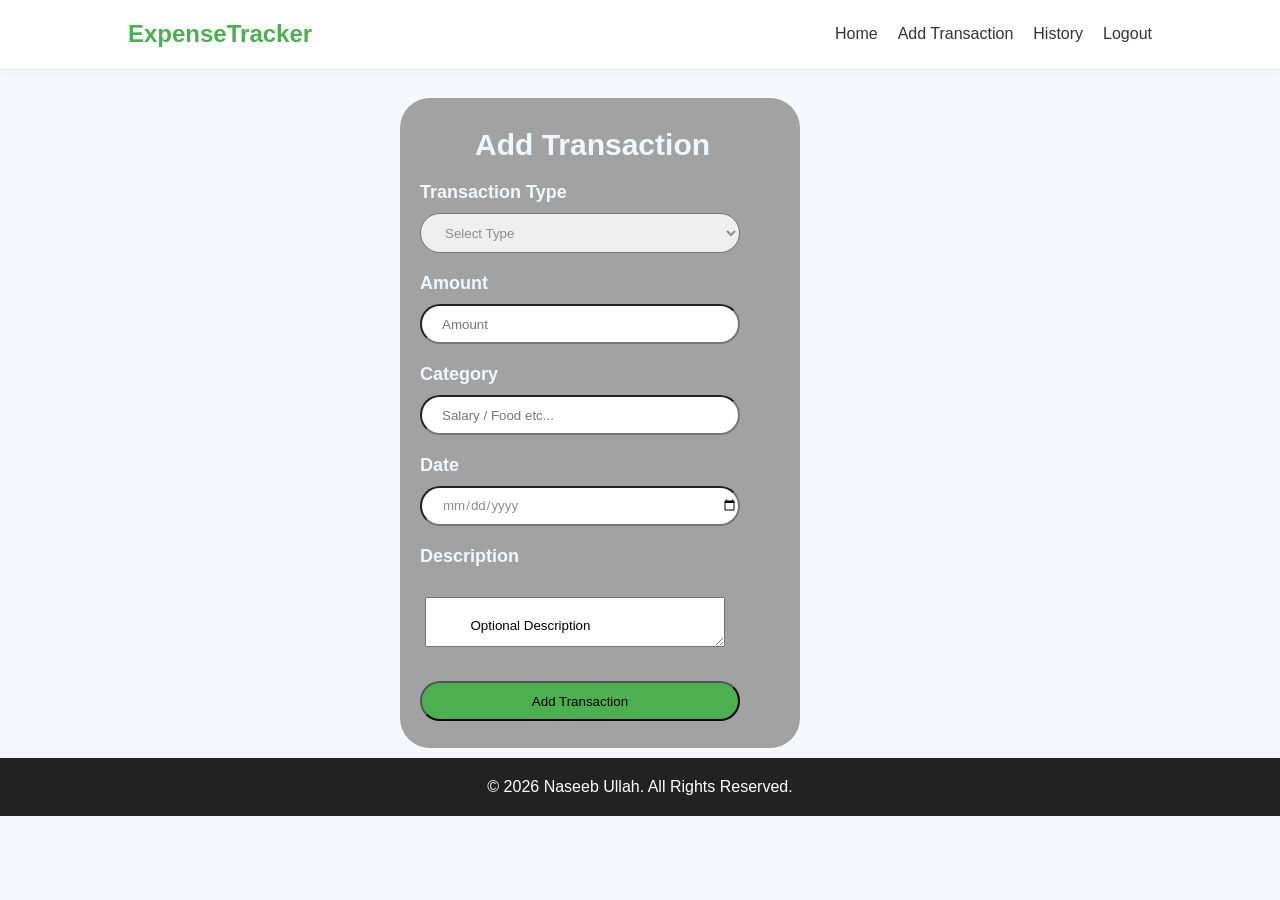
<file: add-transaction.html>
<!DOCTYPE html>
<html lang="en">
<head>
<meta charset="UTF-8">
<meta name="viewport" content="width=device-width, initial-scale=1.0">
<title> Add Transaction </title>
<link rel="stylesheet" href="/add-transaction.css">
</head>
<body>
<nav>
<h2>ExpenseTracker</h2>
<ul>
<li><a href="/index.html">Home</a></li>
<li><a href="/add-transaction.html">Add Transaction</a></li>
<li><a href="/transactions.html">History</a></li>
<li><a href="#">Logout</a></li>
</ul>
</nav>

<section class="main">
    <h1> Add Transaction </h1>

    <form action="">

        <label for="Type">Transaction Type</label>
        <select name="Type" id="Type">
            <option value="">Select Type</option>
            <option value="Income">Income</option>
            <option value="Expense">Expense</option>
        </select>

        <label for="Amount">Amount</label>
        <input type="number" placeholder="Amount" class="Amount">

        <label for="Amount">Category</label>
        <input type="text" placeholder="Salary / Food etc...    " class="Amount">

        <label for="Amount">Date</label>
        <input type="date" placeholder="Date" class="Amount">

        <label for="Amount">Description</label>
        <textarea name="Description" id="Description">
            Optional Description
        </textarea>
    </form>
    <button type="submit" class="btn">Add Transaction </button>
</section>


<footer>
<p>© 2026 Naseeb Ullah. All Rights Reserved.</p>
</footer>

</body>
</html>
</file>
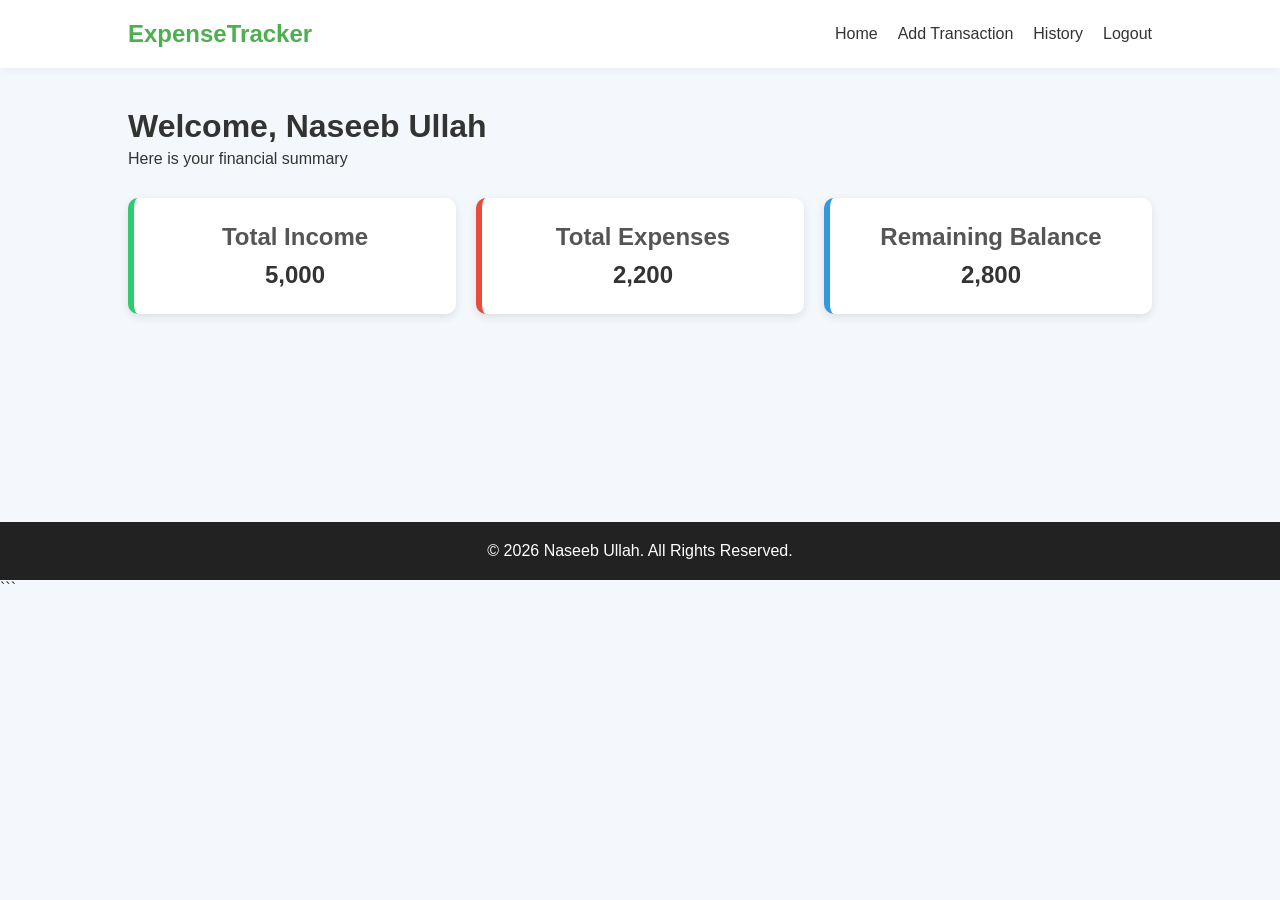
<file: dashboard.html>
<!DOCTYPE html>
<html lang="en">
<head>
    <meta charset="UTF-8">
    <meta name="viewport" content="width=device-width, initial-scale=1.0">
    <title>the Dashboard</title>
    <link rel="stylesheet" href="/dashboard.css">
</head>
<body>
    <nav>
        <h2>ExpenseTracker</h2>
        <ul>
            <li><a href="/index.html">Home</a></li>
            <li><a href="/add-transaction.html">Add Transaction</a></li>
            <li><a href="/transactions.html">History</a></li>
            <li><a href="#">Logout</a></li>
        </ul>
    </nav>

    <div class="container">
        <div class="welcome">
            <h1>Welcome, Naseeb Ullah</h1>
            <p>Here is your financial summary</p>
        </div>

        <div class="summary">
            <div class="card income">
                <h2>Total Income</h2>
                <p>5,000</p>
            </div>

            <div class="card expense">
                <h2>Total Expenses</h2>
                <p>2,200</p>
            </div>

            <div class="card balance">
                <h2>Remaining Balance</h2>
                <p>2,800</p>
            </div>
        </div>
    </div>

    <footer>
        <p>© 2026 Naseeb Ullah. All Rights Reserved.</p>
    </footer>
</body>
</html>
```
</file>
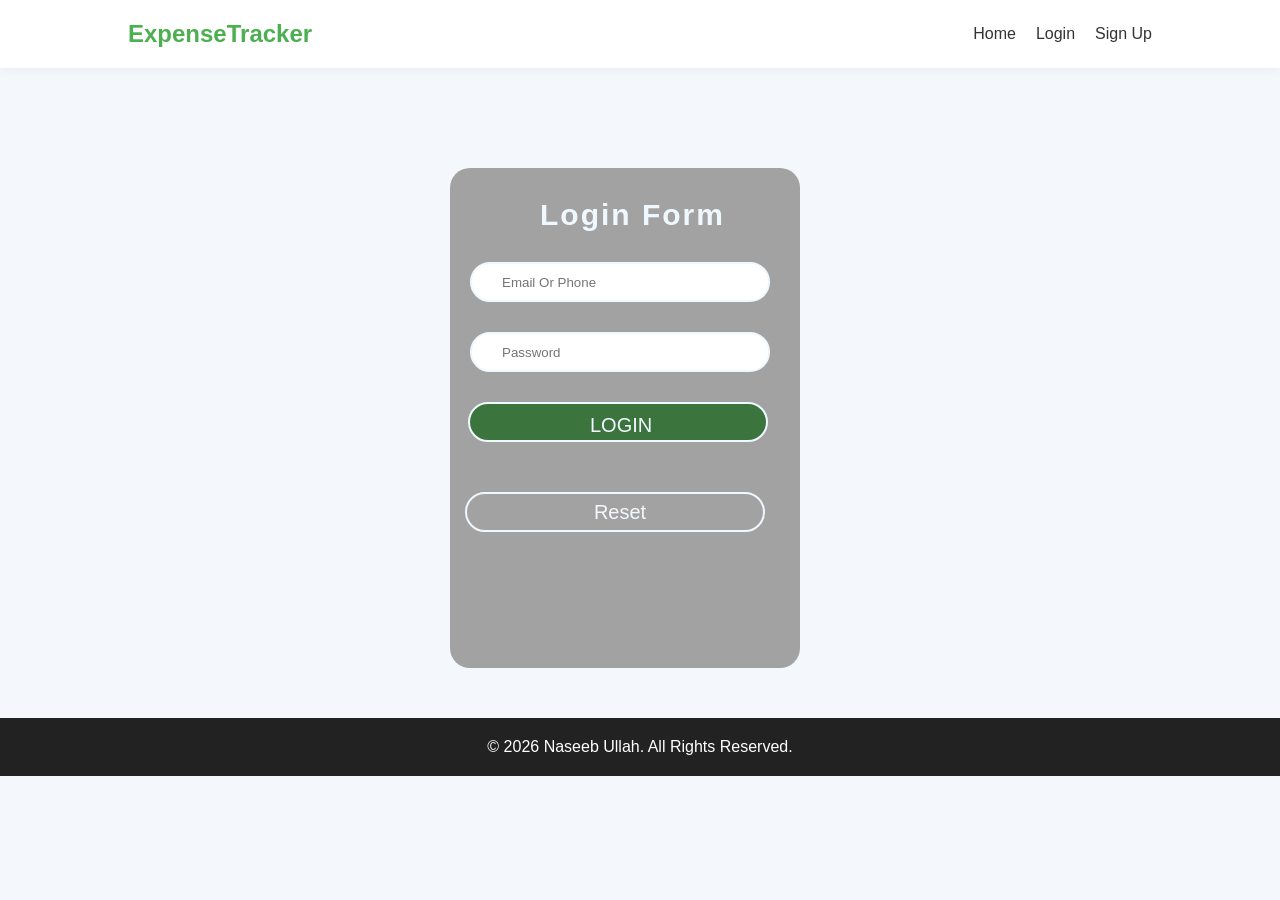
<file: login.html>
<!DOCTYPE html>
<html lang="en">
<head>
<meta charset="UTF-8">
<meta name="viewport" content="width=device-width, initial-scale=1.0">
<title>Expense Tracker</title>
<link rel="stylesheet" href="/login.css">
</head>
<body>
<nav>
<h2>ExpenseTracker</h2>
<ul>
<li><a href="/index.html">Home</a></li>
<li><a href="/login.html">Login</a></li>
<li><a href="/signUp.html">Sign Up</a></li>
</ul>
</nav>

<section class="main">
    <form action="form.php">
        <h2>Login Form</h2>

        <input type="email" placeholder="Email Or Phone" required class="email-input"><br>
        <input type="password" placeholder="Password" required class="password-input">
        <br>
        <div class="btn">
            <a href="/dashboard.html" class="login">LOGIN</a>
        </div>
        <button type="reset" class="reset">Reset</button>
    </form>
</section>

<footer>
<p>© 2026 Naseeb Ullah. All Rights Reserved.</p>
</footer>

</body>
</html>
</file>
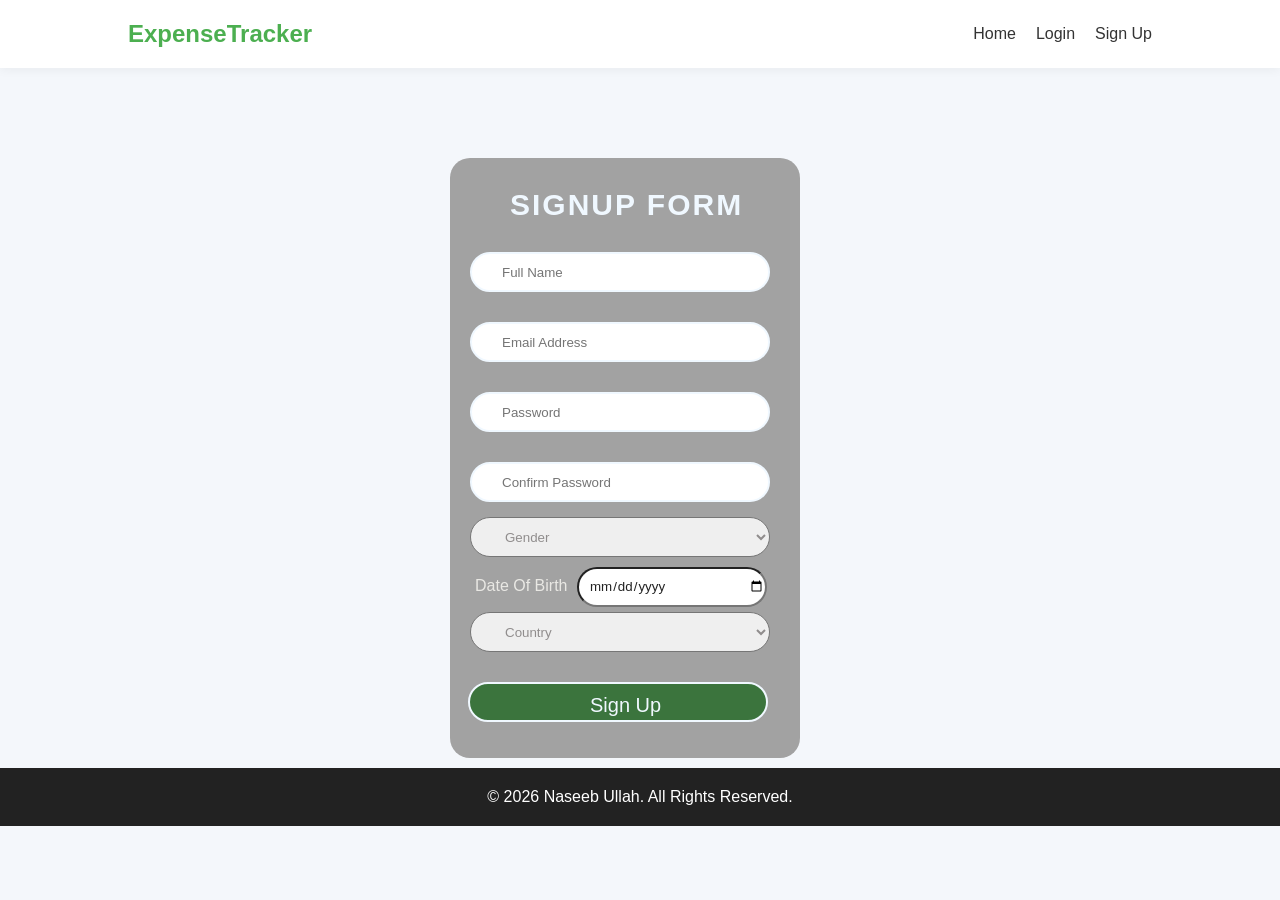
<file: signUp.html>
<!DOCTYPE html>
<html lang="en">
<head>
<meta charset="UTF-8">
<meta name="viewport" content="width=device-width, initial-scale=1.0">
<title>signUp</title>
<link rel="stylesheet" href="signUp.css">
</head>
<body>
<nav>
<h2>ExpenseTracker</h2>
<ul>
<li><a href="/index.html">Home</a></li>
<li><a href="/login.html">Login</a></li>
<li><a href="/signUp.html">Sign Up</a></li>
</ul>
</nav>


<section class="main">
    <form action="form.php">
        <h2>SIGNUP FORM</h2>
        <input type="text" placeholder="Full Name" required class="email-input">
        <input type="email" placeholder="Email Address" required class="email-input">
        
        <input type="password" placeholder="Password" required class="password-input">
        <input type="password" placeholder="Confirm Password" required class="password-input">
        
        <select name="Gender" id="Gender">
            <option value="Gender">Gender</option>
            <option value="">Man</option>
            <option value="">women</option>
            <option value="">Other</option>
        </select>
        
        <label for="date">Date Of Birth</label>
        <input type="date" placeholder="Date Of Birth" class="date">
        <select name="Gender" id="Gender">
            <option value="Gender">Country</option>
            <option value="">Pakistan</option>
            <option value="">Afghanistan</option>
            <option value="">Indea</option>
            <option value="">Other</option>
            
        </select>
        
        <div class="btn">
            <a href="#" class="login">Sign Up</a>
        </div>
        <!-- <button type="reset" class="reset">Reset</button> -->
    </form>
</section>


<footer>
<p>© 2026 Naseeb Ullah. All Rights Reserved.</p>
</footer>

</body>
</html>
</file>
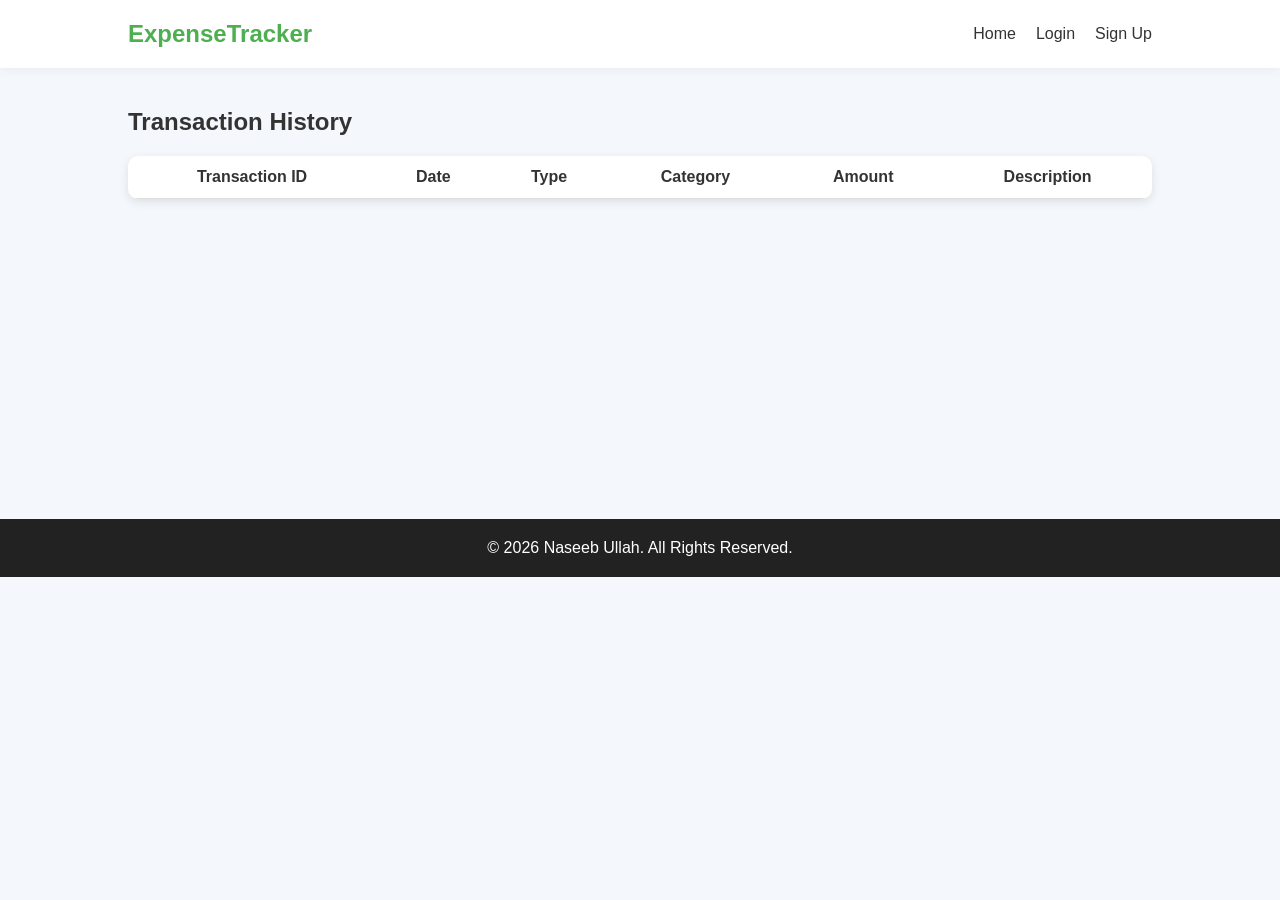
<file: transactions.html>
<!DOCTYPE html>
<html lang="en">
<head>
<meta charset="UTF-8">
<meta name="viewport" content="width=device-width, initial-scale=1.0">
<title>History</title>
<link rel="stylesheet" href="/transactions.css">
</head>
<body>
<nav>
<h2>ExpenseTracker</h2>
<ul>
<li><a href="/index.html">Home</a></li>
<li><a href="/login.html">Login</a></li>
<li><a href="/signUp.html">Sign Up</a></li>
</ul>
</nav>


<div class="container">

<h2>Transaction History</h2>

    <table>

        <thead>
        <tr>
            <th>Transaction ID</th>
            <th>Date</th>
            <th>Type</th>
            <th>Category</th>
            <th>Amount</th>
            <th>Description</th>
        </tr>
        </thead>
    </table>
</div>
<footer>
<p>© 2026 Naseeb Ullah. All Rights Reserved.</p>
</footer>

</body>
</html>
</file>
<file: add-transaction.css>
*{
margin:0;
padding:0;
box-sizing:border-box;
font-family: Arial, sans-serif;
}

body{
background:#f4f7fb;
color:#333;
}


nav{
display:flex;
justify-content:space-between;
align-items:center;
padding:20px 10%;
background:white;
box-shadow:0 2px 10px rgba(0,0,0,0.05);
}

nav h2{
color:#4CAF50;
}

nav ul{
display:flex;
list-style:none;
}

nav ul li{
margin-left:20px;
}

nav ul li a{
text-decoration:none;
color:#333;
font-weight:500;
}


.main{
    height: 650px;
    width: 400px;
    background: rgb(162, 162, 162);
    margin-left: 400px;
    margin-top: 30px;
    border-radius: 30px;
}

.main h1{
    color: aliceblue;
    padding-left: 75px;
    padding-top: 30px;
    font-size: 30px;
}

.main label{
    color: aliceblue;
    font-size: 18px;
    padding-left: 20px;
    position: relative;
    top: 20px;
    font-weight: 600;
}

.main #Type{
    height: 40px;
    width: 320px;
    margin-top: 30px;
    margin-left: 20px;
    border-radius: 30px;
    padding-left: 20px;
    color: rgb(143, 140, 140);
}

.main .Amount{
    height: 40px;
    width: 320px;
    margin-top: 30px;
    margin-left: 20px;
    border-radius: 30px;
    padding-left: 20px;
    color: rgb(143, 140, 140);
}

.main #Description{
    height: 50px;
    width: 300px;
    position: relative;
    top: 50px;
    left: 25px;
    /* right: 100px; */
    padding-top: 20px;
}

.main .btn{
    margin-top: 80px;
    height: 40px;
    width: 320px;
    margin-left: 20px;
    border-radius: 30px;
    background: #4CAF50;
}

.main .btn:hover{
    background: transparent;
}

footer{
margin-top: 10px;
text-align:center;
padding:20px;
background:#222;
color:white;
}
</file>
<file: dashboard.css>
*{
margin:0;
padding:0;
box-sizing:border-box;
font-family: Arial, sans-serif;
}

body{
background:#f4f7fb;
color:#333;
}


nav{
display:flex;
justify-content:space-between;
align-items:center;
padding:20px 10%;
background:white;
box-shadow:0 2px 10px rgba(0,0,0,0.05);
}

nav h2{
color:#4CAF50;
}

nav ul{
display:flex;
list-style:none;
}

nav ul li{
margin-left:20px;
}

nav ul li a{
text-decoration:none;
color:#333;
font-weight:500;
}
.container{
padding:40px 10%;
}



.welcome{
margin-bottom:30px;
}

.welcome h1{
margin-bottom:5px;
}



.summary{
display:grid;
grid-template-columns:repeat(auto-fit,minmax(220px,1fr));
gap:20px;
}

.card{
background:white;
padding:25px;
border-radius:10px;
box-shadow:0 3px 10px rgba(0,0,0,0.1);
text-align:center;
}

.card h2{
margin-bottom:10px;
color:#555;
}

.card p{
font-size:24px;
font-weight:bold;
}

.income{
border-left:6px solid #2ecc71;
}

.expense{
border-left:6px solid #e74c3c;
}

.balance{
border-left:6px solid #3498db;
}


footer{
margin-top: 168px;
text-align:center;
padding:20px;
background:#222;
color:white;
}
</file>
<file: login.css>
*{
margin:0;
padding:0;
box-sizing:border-box;
font-family: Arial, sans-serif;
}

body{
background:#f4f7fb;
color:#333;
}


nav{
display:flex;
justify-content:space-between;
align-items:center;
padding:20px 10%;
background:white;
box-shadow:0 2px 10px rgba(0,0,0,0.05);
}

nav h2{
color:#4CAF50;
}

nav ul{
display:flex;
list-style:none;
}

nav ul li{
margin-left:20px;
}

nav ul li a{
text-decoration:none;
color:#333;
font-weight:500;
}

.main{
    margin-left: 450px;
    margin-top: 100px;
    height: 500px;
    width: 350px ;
    background: rgb(162, 162, 162);
    border-radius: 20px;
}

.main h2{
    padding-left: 90px;
    padding-top: 30px;
    font-size: 30px;
    font-weight: 600;
    letter-spacing: 2px;
    color: aliceblue;
}

.main .email-input{
    height: 40px;
    width: 300px;
    margin-left: 20px;
    margin-top: 30px;
    border-radius: 30px;
    border: 2px solid aliceblue;
    padding-left: 30px;
}

.main .password-input{
     height: 40px;
    width: 300px;
    margin-left: 20px;
    margin-top: 30px;
    border-radius: 30px;
    border: 2px solid aliceblue;
    padding-left: 30px;
}

.btn{
   height: 40px;
   width: 300px;
   margin-top:30px ;
   background: #3b743d;
   border-radius: 30px;
   margin-left: 18px;
   border: 2px solid aliceblue;
}
.btn:hover{
    background: transparent;
    transition: .5s;
}
.btn .login{
    color: aliceblue;
    margin-left: 120px;
}
.btn a{
    text-decoration: none;
    font-size: 20px;
    font-weight: 300;
    position: relative;
    top: 10px;
}

.reset{
    height: 40px;
    width: 300px;
    padding-left: 10px;
    border-radius: 30px;
    border: 2px solid aliceblue;
    background: transparent;
    margin-left: 15px;
    margin-top: 50px;
    color: #f4f7fb;
    font-size: 20px;
}

.reset:hover{
    background: #3b743d;
    transition: .5s;
}
footer{
margin-top: 50px;
text-align:center;
padding:20px;
background:#222;
color:white;
}
</file>
<file: signUp.css>
*{
margin:0;
padding:0;
box-sizing:border-box;
font-family: Arial, sans-serif;
}

body{
background:#f4f7fb;
color:#333;
}


nav{
display:flex;
justify-content:space-between;
align-items:center;
padding:20px 10%;
background:white;
box-shadow:0 2px 10px rgba(0,0,0,0.05);
}

nav h2{
color:#4CAF50;
}

nav ul{
display:flex;
list-style:none;
}

nav ul li{
margin-left:20px;
}

nav ul li a{
text-decoration:none;
color:#333;
font-weight:500;
}

.main{
    margin-left: 450px;
    margin-top: 90px;
    height: 600px;
    width: 350px ;
    background: rgb(162, 162, 162);
    border-radius: 20px;
}

.main h2{
    padding-left: 60px;
    padding-top: 30px;
    font-size: 30px;
    font-weight: 600;
    letter-spacing: 2px;
    color: aliceblue;
}

.main .email-input{
    height: 40px;
    width: 300px;
    margin-left: 20px;
    margin-top: 30px;
    border-radius: 30px;
    border: 2px solid aliceblue;
    padding-left: 30px;
}

.main .password-input{
     height: 40px;
    width: 300px;
    margin-left: 20px;
    margin-top: 30px;
    border-radius: 30px;
    border: 2px solid aliceblue;
    padding-left: 30px;
}

.btn{
   height: 40px;
   width: 300px;
   margin-top:30px ;
   background: #3b743d;
   border-radius: 30px;
   margin-left: 18px;
   border: 2px solid aliceblue;
}
.btn:hover{
    background: transparent;
    transition: .5s;
}
.btn .login{
    color: aliceblue;
    margin-left: 120px;
}
.btn a{
    text-decoration: none;
    font-size: 20px;
    font-weight: 300;
    position: relative;
    top: 10px;
}

.reset{
    height: 40px;
    width: 300px;
    padding-left: 10px;
    border-radius: 30px;
    border: 2px solid aliceblue;
    background: transparent;
    margin-left: 15px;
    margin-top: 50px;
    color: #f4f7fb;
    font-size: 20px;
}

.reset:hover{
    background: #3b743d;
    transition: .5s;
}

.main #Gender{
    height: 40px;
    width: 300px;
    margin-left: 20px;
    margin-top: 15px;
    border-radius: 30px;
    color: rgb(144, 141, 141);
    padding-left: 30px;
}

.main label{
    color: rgb(233, 232, 228);
    position: relative;
    top: 10px;
    left: 25px;
}

.main .date{
    height: 40px;
    width: 190px;
    margin-left: 30px;
    padding-left: 10px;
    color: #222;
    border-radius: 20px;
    position: relative;
    top: 10px;
}
footer{
margin-top: 10px;
text-align:center;
padding:20px;
background:#222;
color:white;
}
</file>
<file: transactions.css>
*{
margin:0;
padding:0;
box-sizing:border-box;
font-family: Arial, sans-serif;
}

body{
background:#f4f7fb;
color:#333;
}


nav{
display:flex;
justify-content:space-between;
align-items:center;
padding:20px 10%;
background:white;
box-shadow:0 2px 10px rgba(0,0,0,0.05);
}

nav h2{
color:#4CAF50;
}

nav ul{
display:flex;
list-style:none;
}

nav ul li{
margin-left:20px;
}

nav ul li a{
text-decoration:none;
color:#333;
font-weight:500;
}

.container{
padding:40px 10%;
}

.container h2{
margin-bottom:20px;
}



table{
width:100%;
border-collapse:collapse;
background:white;
border-radius:10px;
overflow:hidden;
box-shadow:0 3px 10px rgba(0,0,0,0.1);
}

th, td{
padding:12px 15px;
text-align:center;
border-bottom:1px solid #ddd;
}       
footer{
margin-top: 280px;
text-align:center;
padding:20px;
background:#222;
color:white;
}
</file>
